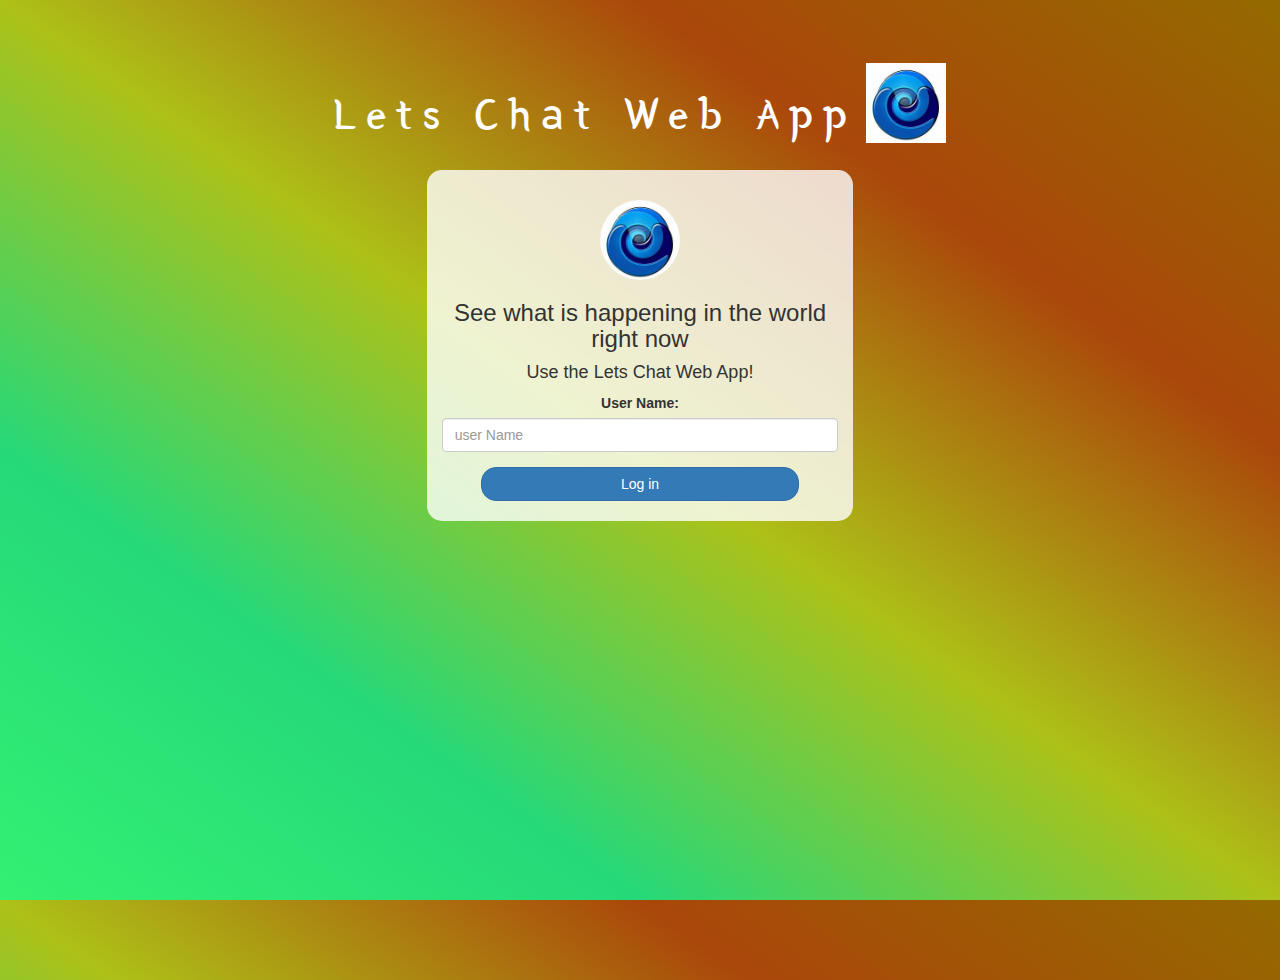
<file: index.html>
<!DOCTYPE html>
<html>
<head>
	<title>Lets Chat Web App</title>
<link href="https://fonts.googleapis.com/css?family=Yeon+Sung&display=swap" rel="stylesheet"><meta name="viewport" content="width=device-width, initial-scale=1">

<link rel="stylesheet" href="https://maxcdn.bootstrapcdn.com/bootstrap/3.4.0/css/bootstrap.min.css">
<script src="https://ajax.googleapis.com/ajax/libs/jquery/3.4.1/jquery.min.js"></script>
<script src="https://maxcdn.bootstrapcdn.com/bootstrap/3.4.0/js/bootstrap.min.js"></script>

<link rel="stylesheet" type="text/css" href="style.css">
<script src="kwitter.js"></script>
</head>
<body>
<center>
	<h1 class="header">	
		Lets Chat Web App	<sup>
	<img src="logooo.jpg">
	</sup>
</h1>
	<div class="col-lg-4 col-md-6 col-sm-6 col-xs-11 login_div">
	<img src="logooo.jpg" class="logo">
		<h3 >See what is happening in the world right now</h3>
		<h4 >Use the Lets Chat Web App!</h4>
		<div class="form-group">
		  <label >User Name:</label>
        <input type="text" id="user_name" class="form-control" placeholder="user Name"
		<br>
		</div>
		<button id="login_button" class="btn btn-primary"onclick="addUser()">Log in</button>
		<br><br>
	</div>
</center>
</body>
</html>
</file>
<file: style.css>
html, body
{
  height: 100%;
  margin: 0;
}

body
{
background-image: linear-gradient(to right top, #33f172, #25d979, #adc118, #aa470a, #946a00);
}

.header
{
	color: white;font-family: 'Yeon Sung';font-size: 45px;letter-spacing: 10px;margin-top: 80px;
}
.header img
{
	width: 80px;margin-left: -15px;
}

.login_div
{
	background: rgba(255,255,255,0.8);float: none;border-radius: 15px;
}

.logo
{
	width: 80px;margin-top: 30px;border-radius: 40px;
}

#login_button
{
	width: 80%;border-radius: 15px;
}

.room_name
{
	cursor: pointer;
	font-size: 20px;
}


#logout
{
	font-size: 20px; float: right;
}


#output
{
	padding: 10px; width:80%;background: rgba(255,255,255,0.8);border-radius: 15px;
}

.input_div_room_page
{
	width: 80%;
}

.input_div label
{
	color: white;font-size: 20px;
}


.input_div_message_page
{
	position: fixed;bottom: 0px;width: 100%;background: rgba(255,255,255,0.8);
}
.input_div_message_page label
{
	color: black;
}
.input_div_message_page #msg
{
	width: 80%;
}
.input_div_message_page button
{
	margin-top: 15px;
	width: 50%; 
}
.color_white
{
	color: white
}

.user_tick
{
	width:20px;
}
.message_h4
{
	padding-left:5px;color:grey;
}
</file>
